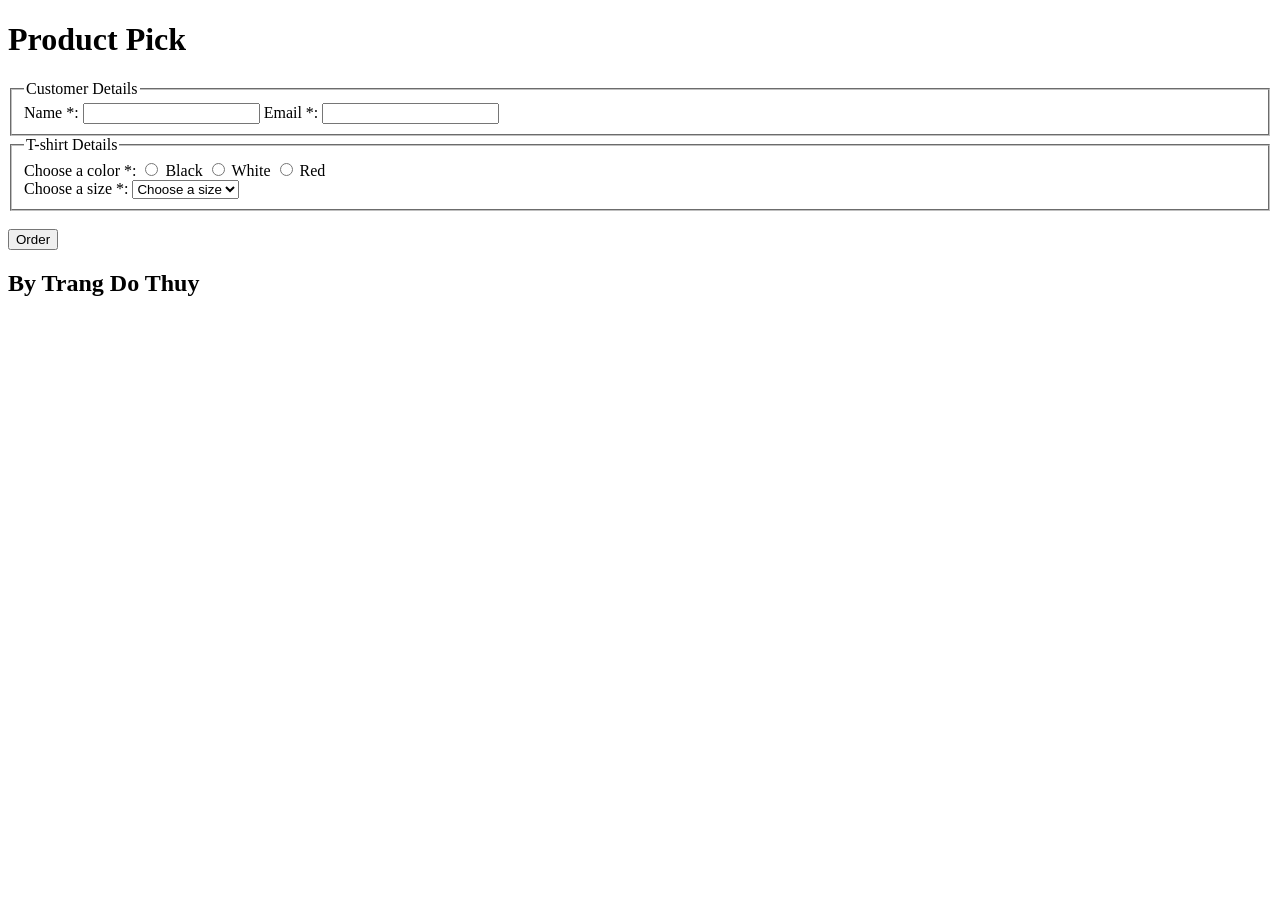
<file: Form-Controls/index.html>
<!DOCTYPE html>
<html lang="en">
  <head>
    <meta charset="utf-8" />
    <meta http-equiv="X-UA-Compatible" content="IE=edge" />
    <title>My form exercise</title>
    <meta name="description" content="" />
    <meta name="viewport" content="width=device-width, initial-scale=1" />
  </head>
  <body>
    <header>
      <h1>Product Pick</h1>
    </header>
    <main>
      <form>
        <fieldset>
          <legend>Customer Details</legend>
          <!-- collect name and validate it -->
          <label for="name">Name *:</label>
          <input type="text" id="name" name="name" minlength="2" required>
          <!-- email and validation -->
          <label for="email">Email *:</label>
          <input type="email" id="email" name="email" required>
          
        </fieldset>
        <fieldset>
          <legend>T-shirt Details</legend>
          <!-- color - 3 options must choose 1 -->
          <label for="color">Choose a color *:</label>
          <input type="radio" name="color" id="black" value="black" required>
          <label for="black">Black</label>
          <input type="radio" name="color" id="white" value="white">
          <label for="white">White</label>
          <input type="radio" name="color" id="red" value="red">
          <label for="red">Red</label>
          <br>
          <!-- size - 6 options  -->
          <label for="size">Choose a size *:</label>
          <select id="size" name="size" required>
          <option value="">Choose a size</option>
          <option value="xs">XS</option>
          <option value="s">S</option>
          <option value="m">M</option>
          <option value="l">L</option>
          <option value="xl">XL</option>
          <option value="xxl">XXL</option>
        </select>
        </fieldset>
        <!-- button -->
        <br>
        <button type="submit">Order</button>
      </form>
    </main>
    <footer>
      <!-- change to your name-->
      <h2>By Trang Do Thuy</h2>
    </footer>
  </body>
</html>
</file>
